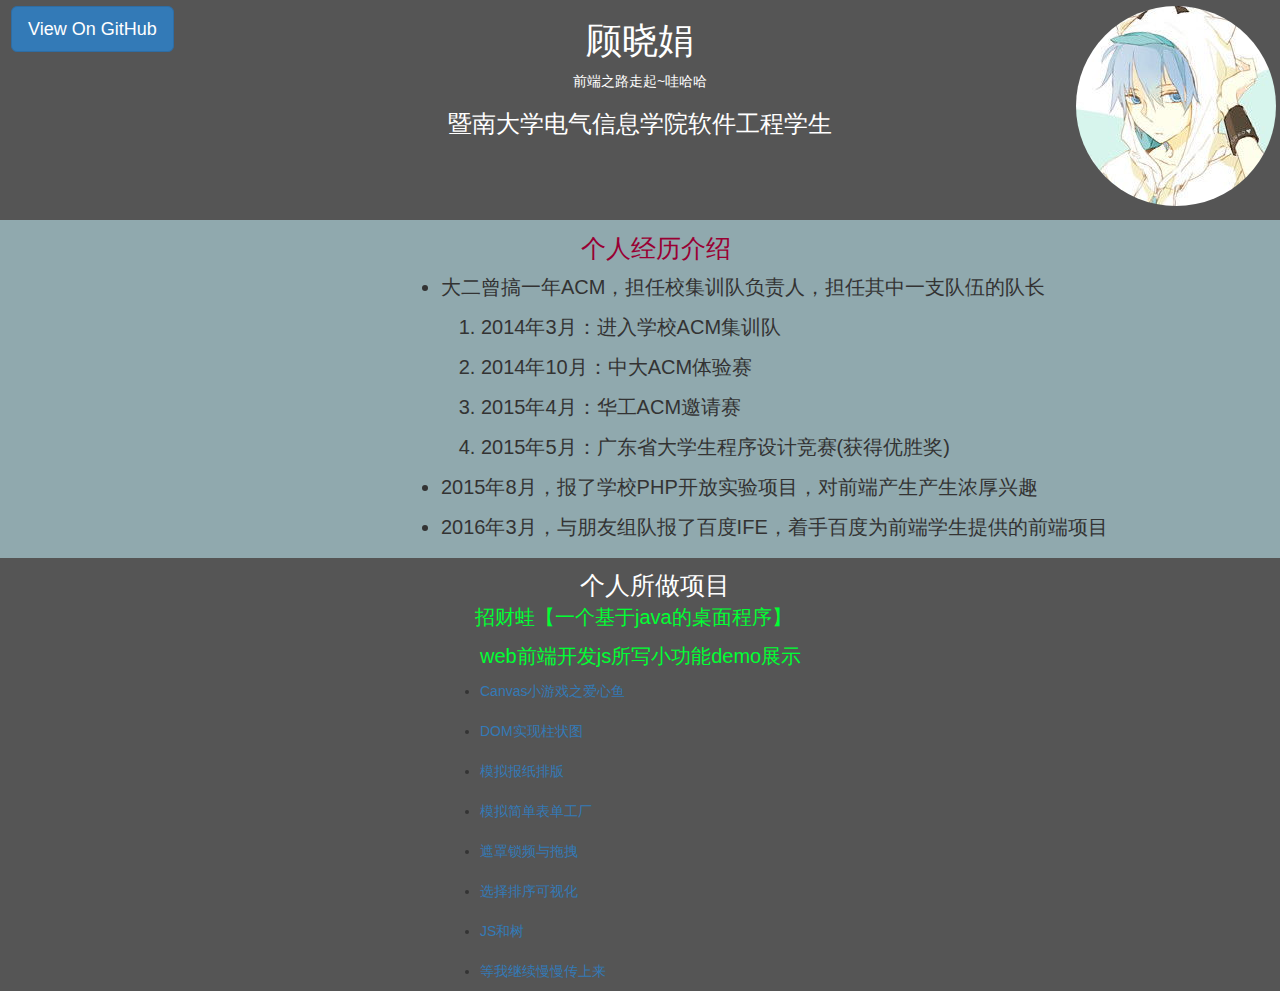
<file: index.html>
﻿
<!DOCTYPE html>

<html>
  <head>
    <meta charset="utf-8" />
    <meta http-equiv="X-UA-Compatible" content="chrome=1"/>
    <title>顾晓娟 by guxiaojuan</title>
 
 <!--
    <script src="https://ajax.googleapis.com/ajax/libs/jquery/1.7.1/jquery.min.js"></script>
    <script src="javascripts/respond.js"></script>
    <!--[if lt IE 9]>
      <script src="//html5shiv.googlecode.com/svn/trunk/html5.js"></script>
    <![endif]-->
    <!--[if lt IE 8]>
    <link rel="stylesheet" href="stylesheets/ie.css">
    <![endif]-->
    <meta name="viewport" content="width=device-width, initial-scale=1, user-scalable=no">
	<link rel="stylesheet" type="text/css" href="stylesheets/index.css">
	<link rel="stylesheet" type="text/css" href="stylesheets/bootstrap.min.css">
  </head>
  <body>
      <div id="header">
        <nav>
		  <h1 class="text-center">顾晓娟</h1>
          <p class="text-center">前端之路走起~哇哈哈</p>
		  <h3 class="text-center"><span>暨南大学电气信息学院软件工程学生</span></h3>
          <a href="https://github.com/guxiaojuan" class="btn btn-primary btn-lg" role="button">View On GitHub</a>
        </nav>
		<img src="images/picture.jpg" id="pic">
      </div><!-- end header -->

    <div id="body">

      <section>
        <div id="title"><span style="font-size:25px;margin-left:180px;color:#990033;">个人经历介绍</span>
				  <ul style="font-size:20px;">
					 <li> 大二曾搞一年ACM，担任校集训队负责人，担任其中一支队伍的队长 
						  <ol>
							   <li>2014年3月：进入学校ACM集训队</li>
							   <li>2014年10月：中大ACM体验赛</li>
							   <li>2015年4月：华工ACM邀请赛</li>
							   <li>2015年5月：广东省大学生程序设计竞赛(获得优胜奖)</li>
						   </ol>
					</li>
					<li>2015年8月，报了学校PHP开放实验项目，对前端产生产生浓厚兴趣</li>
					<li>2016年3月，与朋友组队报了百度IFE，着手百度为前端学生提供的前端项目</li>
				  </ul>
				
        </div>
		     
		   
		</div>
  
        <div class="content"><span style="font-size:25px;color:#FFFFFF;margin-left:140px;">个人所做项目</span>
		  <p><a href="https://github.com/guxiaojuan/guxiaojuan.github.io/tree/master/demo/LucyFrog"><span style="font-size:20px;color:#00FF33;margin-top:25px;margin-left:35px;">招财蛙【一个基于java的桌面程序】</span></a></p>
		  
          <ul>
		   <span style="font-size:20px;color:#00FF33;">web前端开发js所写小功能demo展示</span>
                                <li><a href="demo/Fish/game.htm">Canvas小游戏之爱心鱼</a></li>
                                <li><a href="http://htmlpreview.github.io/?https://github.com/guxiaojuan/IFE/blob/master/ife17/ife17.html">DOM实现柱状图</a></li>
                                <li><a href="http://htmlpreview.github.io/?https://github.com/guxiaojuan/IFE/blob/master/ife6/ife6.htm">模拟报纸排版</a></li>
                                <li><a href="http://htmlpreview.github.io/?https://github.com/guxiaojuan/IFE/blob/master/ife32/ife32.htm">模拟简单表单工厂</a></li>
                                <li><a href="demo/ife/drag/ife37.html">遮罩锁频与拖拽</a></li>
				<li><a href="http://htmlpreview.github.io/?https://github.com/guxiaojuan/IFE/blob/master/ife19/ife19.htm">选择排序可视化</a></li>
				<li><a href="http://htmlpreview.github.io/?https://github.com/guxiaojuan/IFE/blob/master/ife24/ife24.htm">JS和树</a></li>
				<li><a href="#">等我继续慢慢传上来</a></li>
        </ul>
     
      </section>

    </div>

  </body>
</html>
</file>
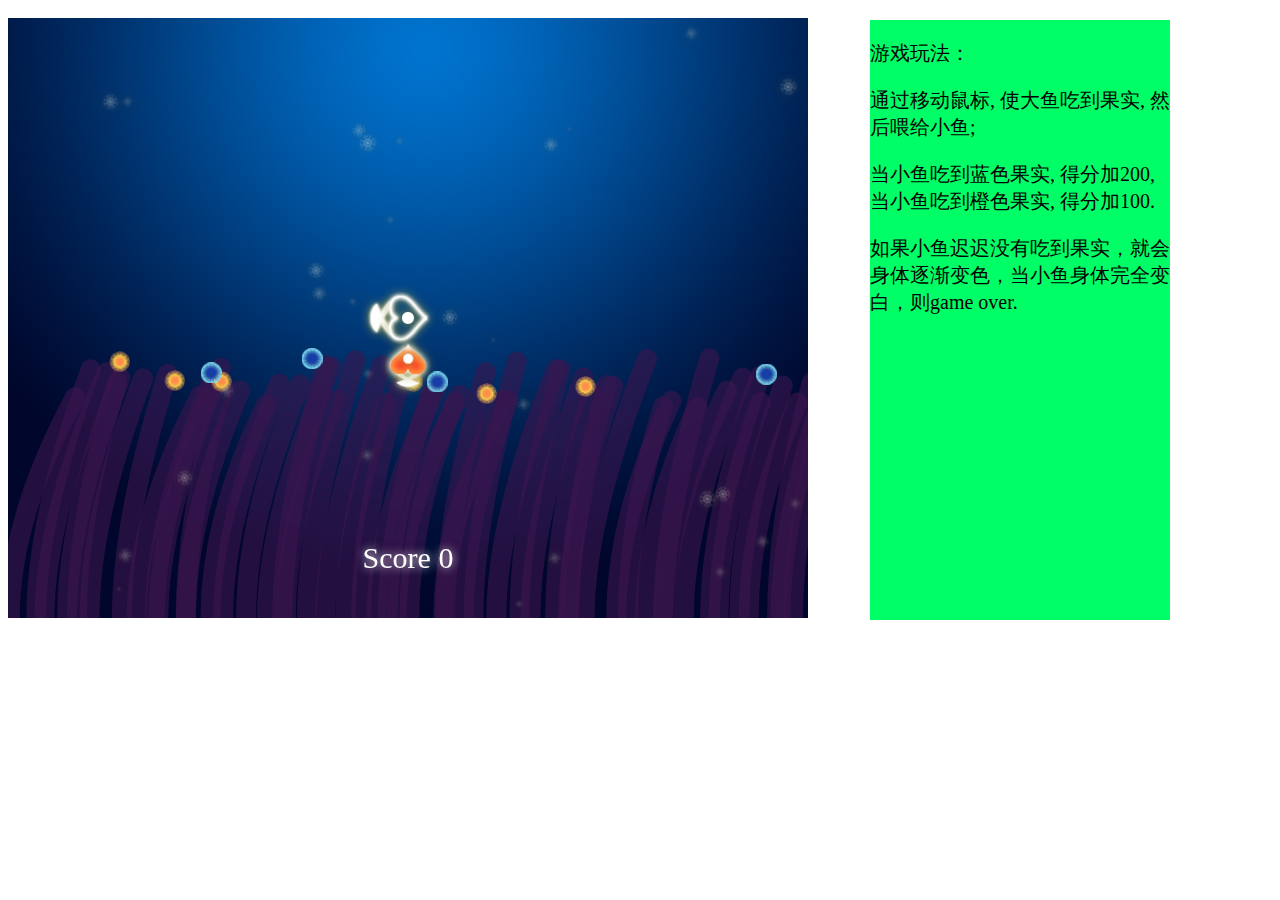
<file: demo/Fish/game.htm>
﻿<!DOCTYPE html>
<html>
<head>
 <meta http-equiv="Content-Type" content="text/html; charset=UTF-8" />
 <title>HTML5的一个小游戏</title>
 <link rel="stylesheet" type="text/css" href="game.css">
</head>

<body>
    <div class="all_bg">
	   <div id="allcanvas">
	       <canvas id="canvas1" width="800" height="600"></canvas>
		   <canvas id="canvas2" width="800" height="600"></canvas>
	   </div>
	   
	   <div class="explain">
	       <article>
		      <p>游戏玩法：</p>
			  <p>通过移动鼠标, 使大鱼吃到果实, 然后喂给小鱼;</p>
			  <p> 当小鱼吃到蓝色果实, 得分加200, 当小鱼吃到橙色果实, 得分加100.</p>
			  <p>如果小鱼迟迟没有吃到果实，就会身体逐渐变色，当小鱼身体完全变白，则game over.</p>
		   </article>
	   </div>
	</div>

	<script language="javascript" src="game.js" charset="utf-8"></script>
    <script language="javascript" src="commonFunctions.js" charset="utf-8"></script>
	<script language="javascript" src="picture.js" charst="utf-8"></script>
	<script language="javascript" src="mom.js" charset="utf-8"></script>
	<script language="javascript" src="fruit.js" charset="utf-8"></script>
	<script language="javascript" src="baby.js" charset="utf-8"></script>
	<script language="javascript" src="collision.js" charset="utf-8"></script>
	<script language="javascript" src="data.js" charset="utf-8"></script>
	<script language="javascript" src="wave.js" charset="utf-8"></script>
	<script language="javascript" src="feed.js" charset="utf-8"></script>
	<script language="javascript" src="dust.js" charset="utf-8"></script>
	
</body>

</html>
</file>
<file: stylesheets/ie.css>
nav {
  display: none;
}
</file>
<file: stylesheets/index.css>
/* CSS Document */

#header{
  position:relative;
  height:220px;
  border:1px solid #555555;
  background-color:#555555;
  color:#FFFFFF;
}

#pic{
 width:200px;
 border-radius:50%;
 position:absolute;
 top:5px;
 right:3px;

}

.btn{
  position:absolute;
  top:5px;
  left:10px;
}

#body{
  background-color:#90A9AE;
  border:1px solid #90A9AE;
}

#title{
  margin-left:400px;
  padding-top:10px;
}

ul>li{
  line-height:40px;
}
.content{
  background-color:#555555;
  padding-left:440px;
  padding-top:10px;
}
a:hover{
  color:#990033;
  cursor:pointer;
}
a:active{
  color:#00FF33;
}
</file>
<file: demo/Fish/game.css>
/* CSS Document */
body{
  padding-top:10px;

}

.all_bg{
  width:800px;
  height:600px;
}

#allcanvas{
   position:relative;
   width:800px;
   height:600px;
   magin:0px;
}
#canvas1{
  position:absolute;
  bottom:0;
  left:0;
  z-index:1;
}

#canvas2{
   position:absolute;
   bottom:0;
   left:0;
   z-index:0;
}

.explain{
  width:300px;
  height: 600px;
  font-size:20px;
  position:absolute;
  right:110px;
  font-family: "����";
  top:20px;
  background:#00FF66;
}
</file>
